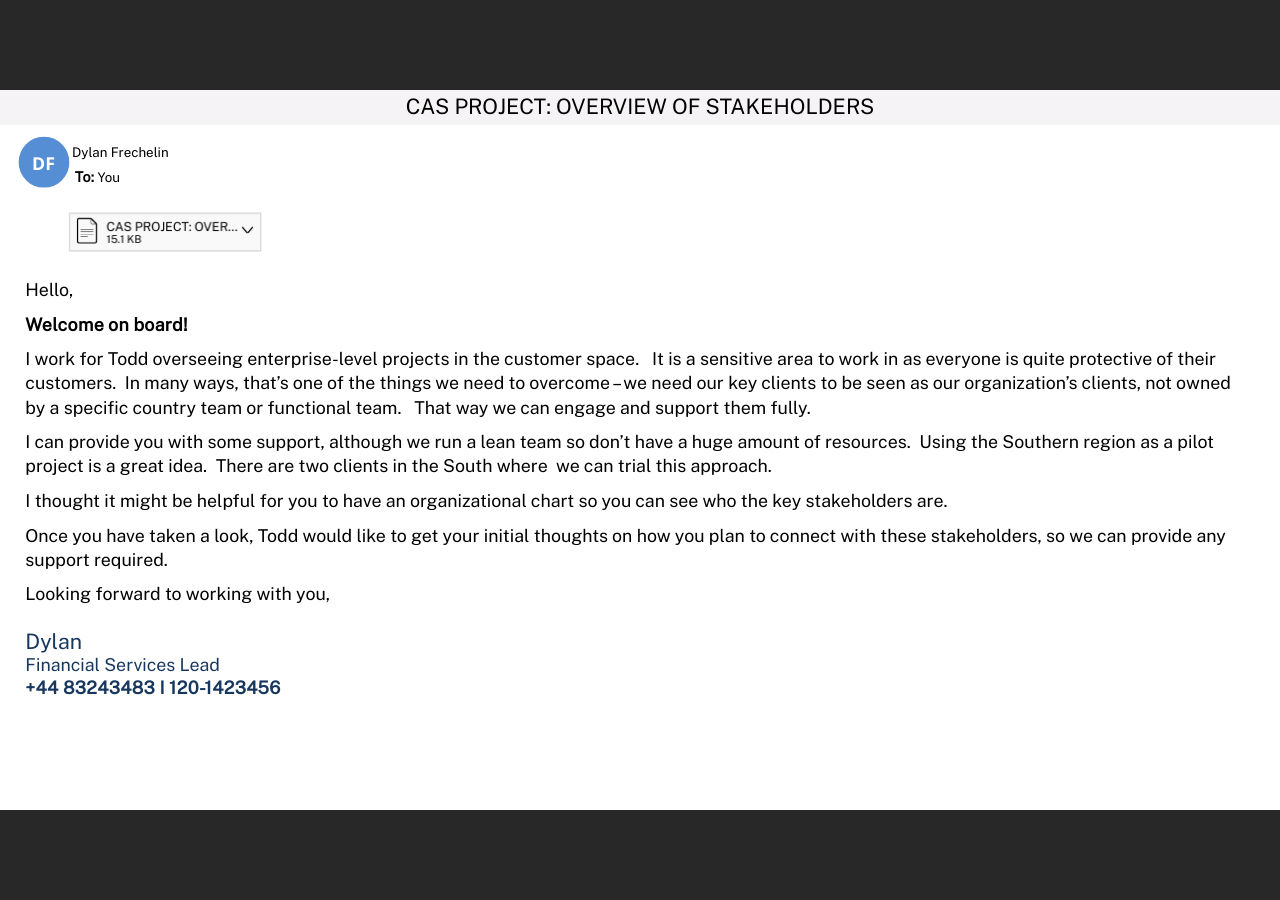
<file: index.html>
﻿<!doctype html>
<html lang="en-US">
<head>
  <meta charset="utf-8">
  <!-- Created using Storyline 360 x64 - http://www.articulate.com  -->
  <!-- version: 3.117.36909.0 -->
  <title>Dylan Exploring Influence</title>
  <meta http-equiv="x-ua-compatible" content="IE=edge"/>
  <meta name="viewport" content="width=device-width,initial-scale=1,user-scalable=no,shrink-to-fit=no,minimal-ui"/>
  <meta name="apple-mobile-web-app-capable" content="yes"/>
  <style>
    html, body { height: 100%; padding: 0; margin: 0 }
    #app { height: 100%; width: 100%; }
  </style>

  <script>
    window.DS = {};
    window.globals = {
      DATA_PATH_BASE: '',
      HAS_FRAME: true,
      HAS_SLIDE: true,

      lmsPresent: false,
      tinCanPresent: false,
      cmi5Present: false,
      aoSupport: false,
      scale: 'Scaled',
      captureRc: false,
      browserSize: 'optimal',
      bgColor: '#282828',
      features: 'DropInBase,JsInteractions,PlayerMemoryEnhancements,PlayerSizeOption,SlideLevelScale',
      themeName: 'unified',
      preloaderColor: '#FFFFFF',
      suppressAnalytics: false,
      productChannel: 'stable',
      publishSource: 'storyline',
      aid: 'aid|287a81d8-41a6-5fb2-bc51-b4734d084c11',
      cid: 'cb8dcfdb-c92a-49d7-af98-bbcb56911ae6',
      playerVersion: '3.117.36909.0',
      publishTimestamp: '2026-06-03T09:19:17.2804943Z',
      maxIosVideoElements: 10,
      connectionSettings: { message: 'You%20are%20offline.%20Trying%20to%20reconnect...', useDarkTheme: false, mode: 'disabled' },
      hasFeature: function(feature) {
        return this.features.split(',').includes(feature);
      },
      
      parseParams: function(qs) {
        if (window.globals.parsedParams != null) {
          return window.globals.parsedParams;
        }
        qs = (qs || window.location.search.substr(1)).split('+').join(' ');
        var params = {},
            tokens,
            re = /[?&]?([^=]+)=([^&]*)/g;

        while (tokens = re.exec(qs)) {
          params[decodeURIComponent(tokens[1]).trim()] =
            decodeURIComponent(tokens[2]).trim();
        }
        window.globals.parsedParams = params;
        return params;
      }

    };

    if (window.flagsUnderTest != null) {
      window.globals.features = window.flagsUnderTest.reduce((accum, feature) => {
        if (!accum.includes(feature)) {
          accum.push(feature);
        }
        return accum;
      }, window.globals.features.split(',')).join();
    }
  </script>
  <script>
    var isIe11 = ('ActiveXObject' in window || window.MSBlobBuilder != null)
      && window.msCrypto != null && !window.ActiveXObject;
    if (isIe11) {
      window.globals.unsupportedBrowser = true;
      document.write(atob('[base64]'));
    }
  </script>

  <script>
    if (window.globals.hasFeature('Localization')) {
      
      
    }
  </script>

  
  
  <script>window.THREE = { };</script>
  
</head>
<body style="background: #282828" class="cs-HTML theme-unified">
  <!-- 360 -->
  <script>!function(){var e,i=/iPhone/i,o=/iPod/i,n=/iPad/i,t=/\biOS-universal(?:.+)Mac\b/i,r=/\bAndroid(?:.+)Mobile\b/i,a=/Android/i,d=/(?:SD4930UR|\bSilk(?:.+)Mobile\b)/i,p=/Silk/i,l=/Windows Phone/i,u=/\bWindows(?:.+)ARM\b/i,b=/BlackBerry/i,s=/BB10/i,c=/Opera Mini/i,f=/\b(CriOS|Chrome)(?:.+)Mobile/i,h=/Mobile(?:.+)Firefox\b/i,v=function(e){return void 0!==e&&"MacIntel"===e.platform&&"number"==typeof e.maxTouchPoints&&e.maxTouchPoints>1&&"undefined"==typeof MSStream};e=function(e){var m={userAgent:"",platform:"",maxTouchPoints:0};e||"undefined"==typeof navigator?"string"==typeof e?m.userAgent=e:e&&e.userAgent&&(m={userAgent:e.userAgent,platform:e.platform,maxTouchPoints:e.maxTouchPoints||0}):m={userAgent:navigator.userAgent,platform:navigator.platform,maxTouchPoints:navigator.maxTouchPoints||0};var g=m.userAgent,y=g.split("[FBAN");void 0!==y[1]&&(g=y[0]),void 0!==(y=g.split("Twitter"))[1]&&(g=y[0]);var A=function(e){return function(i){return i.test(e)}}(g),w={apple:{phone:A(i)&&!A(l),ipod:A(o),tablet:!A(i)&&(A(n)||v(m))&&!A(l),universal:A(t),device:(A(i)||A(o)||A(n)||A(t)||v(m))&&!A(l)},amazon:{phone:A(d),tablet:!A(d)&&A(p),device:A(d)||A(p)},android:{phone:!A(l)&&A(d)||!A(l)&&A(r),tablet:!A(l)&&!A(d)&&!A(r)&&(A(p)||A(a)),device:!A(l)&&(A(d)||A(p)||A(r)||A(a))||A(/\bokhttp\b/i)},windows:{phone:A(l),tablet:A(u),device:A(l)||A(u)},other:{blackberry:A(b),blackberry10:A(s),opera:A(c),firefox:A(h),chrome:A(f),device:A(b)||A(s)||A(c)||A(h)||A(f)},any:!1,phone:!1,tablet:!1};return w.any=w.apple.device||w.android.device||w.windows.device||w.other.device,w.phone=w.apple.phone||w.android.phone||w.windows.phone,w.tablet=w.apple.tablet||w.android.tablet||w.windows.tablet,w}(),"object"==typeof exports&&"undefined"!=typeof module?module.exports=e:"function"==typeof define&&define.amd?define((function(){return e})):this.isMobile=e}();
    window.isMobile.apple.tablet = window.isMobile.apple.tablet ||
      (navigator.platform === 'MacIntel' && navigator.maxTouchPoints > 1);
    window.isMobile.apple.device = window.isMobile.apple.device || window.isMobile.apple.tablet;
    window.isMobile.tablet = window.isMobile.tablet || window.isMobile.apple.tablet;
    window.isMobile.any = window.isMobile.any || window.isMobile.apple.tablet;
  </script>

  <div id="focus-sink" tabindex="-1"></div>

  <div id="preso"></div>
  <script>
    (function() {

      var classTypes = [ 'desktop', 'mobile', 'phone', 'tablet' ];

      var addDeviceClasses = function(prefix, testObj) {
        var curr, i;
        for (i = 0; i < classTypes.length; i++) {
          curr = classTypes[i];
          if (testObj[curr]) {
            document.body.classList.add(prefix + curr);
          }
        }
      };

      var params = window.globals.parseParams(),
          isDevicePreview = params.devicepreview === '1',
          isPhoneOverride = params.deviceType === 'phone' || (isDevicePreview && params.phone == '1'),
          isTabletOverride = (params.deviceType === 'tablet' || isDevicePreview) && !isPhoneOverride,
          isMobileOverride = isPhoneOverride || isTabletOverride;

      var deviceView = {
        desktop: !window.isMobile.any && !isMobileOverride,
        mobile: window.isMobile.any || isMobileOverride,
        phone: isPhoneOverride || (window.isMobile.phone && !isTabletOverride),
        tablet: isTabletOverride || window.isMobile.tablet
      };

      window.globals.deviceView = deviceView;
      window.isMobile.desktop = !window.isMobile.any;
      window.isMobile.mobile = window.isMobile.any;

      addDeviceClasses('view-', deviceView);

    })();
  </script>
  
  <script src='story_content/triggers.js' type=text/javascript></script>
<script src='story_content/user.js' type=text/javascript></script>
  <div class="slide-loader"></div>

  <script>
    var doc = document, loader = doc.body.querySelector('.slide-loader'); [ 1, 2, 3 ].forEach(function(n) { var d = doc.createElement('div'); d.style.backgroundColor = window.globals.preloaderColor; d.classList.add('mobile-loader-dot'); d.classList.add('dot' + n); loader.appendChild(d); });
  </script>

  <div class="mobile-load-title-overlay" style="display: none">
    <div class="mobile-load-title">Dylan Exploring Influence</div>
  </div>

  <div class="mobile-chrome-warning"></div>

  
<style>
  .warn-connection-dialog {
    display: none;
    background: transparent;
    pointer-events: all;
    position: fixed;
    left: 0;
    top: 0;
    width: 100%;
    height: 100%;
    z-index: 999;
  }

  .warn-connection-content {
    pointer-events: all;
    border-radius: 4px;
    background: white;
    border: 1px solid #E7E7E7;
    color: #333333;
    box-shadow: 0 2px 4px rgba(0, 0, 0, 0.25);
    transition: all 150ms ease-out;
    position: absolute;
    white-space: nowrap;
  }

  .view-phone.is-landscape .warn-connection-content {
    left: 23px;
    bottom: 23px;
  }

  .view-tablet.is-landscape .warn-connection-content {
    left: 50%;
    top: 20px;
    transform: translateX(-50%);
  }

  .view-mobile.is-portrait .warn-connection-content {
    transform: translate(-50%, calc(-100% - 15px));
  }

  .warn-connection-content p {
    display: inline-block;
    margin: 0 8px 0 0;
    line-height: 33px;
    font-size: 11px;
  }

  .warn-connection-content svg {
    position: relative;
    vertical-align: middle;
    margin: 0 2px 2px 8px;
  }

  .view-desktop .warn-connection-content {
    left: 1.5em;
    bottom: 1.5em;
  }

  .view-desktop .warn-connection-content p {
    font-size: 1.1em;
  }

  .is-offline .warn-connection-dialog {
    display: block;
  }

  .is-offline .cs-panel * {
    pointer-events: none !important;
  }

  .is-offline .cs-panel {
    pointer-events: all !important;
  }

  .is-offline #nav-controls * {
    pointer-events: none !important;
  }

  .is-offline #nav-controls {
    pointer-events: all !important;
  }
</style>

<div class="warn-connection-dialog" role="alertdialog" aria-modal="true" tabindex="0" aria-labelledby="warn-connection-message">
  <div class="warn-connection-content">
    <svg width="17" height="15" viewBox="0 0 17 15" xmlns="http://www.w3.org/2000/svg">
      <path fill="#8F0000" stroke="white" d="M16.07,12.98 L15.88,12.23 L9.51,1.21 C8.97,0.26,7.6,0.26,7.06,1.21 L0.69,12.23 C0.15,13.16,0.81,14.36,1.91,14.36 H14.65 C15.47,14.36,16.05,13.7,16.07,12.98 Z"/>
      <path fill="white" stroke="white" d="M8.58,5.5 C8.35,5.28,8.5,5.35,8.21,5.32 C8.09,5.35,7.97,5.49,7.96,5.67 C7.97,5.79,7.98,5.92,7.98,6.04 L7.98,6.04 C7.99,6.17,8,6.31,8.01,6.43 L8.01,6.44 C8.03,6.92,8.06,7.41,8.09,7.9 L8.09,7.9 C8.12,8.39,8.14,8.88,8.17,9.37 C8.17,9.39,8.18,9.42,8.2,9.44 C8.23,9.46,8.25,9.47,8.28,9.47 C8.31,9.47,8.34,9.46,8.35,9.44 C8.37,9.43,8.38,9.4,8.39,9.35 L8.39,9.34 C8.39,9.24,8.4,9.15,8.4,9.05 L8.4,9.05 C8.41,8.96,8.41,8.86,8.42,8.75 C8.43,8.44,8.45,8.12,8.47,7.81 L8.47,7.81 C8.49,7.49,8.51,7.18,8.53,6.87 C8.55,6.46,8.56,6.05,8.59,5.64 L8.6,5.62 C8.6,5.57,8.59,5.53,8.58,5.5 L8.21,5.32 Z"/>
      <circle fill="white" stroke="white" cx="8.3" cy="11.35" r="0.3"/>
    </svg>
    <p id="warn-connection-message">You are offline. Trying to reconnect...</p>
  </div>
</div>

<script>
  (function() {
    window.DS.connection = {
      warningShown: false,
      assets: {},
      loadingAssetGroup: false,
      retryDelay: 500
    };

    var connectionSettings = window.globals.connectionSettings || {};

    var useConnectionMessages = window.AbortController != null &&
      window.location.protocol != 'file:' &&
      connectionSettings.mode === 'normal';

    window.DS.connection.useConnectionMessages = useConnectionMessages;

    var assetCount = 0;
    var checkLoadedId;


    if (useConnectionMessages && connectionSettings != null) {
      var contentEl = document.querySelector('.warn-connection-content');
      var messageEl = contentEl.querySelector('p');

      if (connectionSettings.useDarkTheme) {
        contentEl.style.borderColor = '#BABBBA';
        contentEl.style.backgroundColor = '#282828';
        contentEl.style.color = '#FFFFFF';
      }

      if (connectionSettings.message != null) {
        messageEl.textContent = window.decodeURIComponent(connectionSettings.message);
      }
    }

    function checkAssetsReady() {
      for (var i in DS.connection.assets) {
        if (!DS.connection.assets[i].success) {
          return false;
        }
      }
      return true;
    }

    function stopAssetGroup() {
      if (!useConnectionMessages) { return; }

      assetCount = 0;

      DS.connection.oldAssetGroup = DS.connection.assets;
      DS.connection.assets = {};
      DS.connection.loadingAssetGroup = false;
      clearInterval(checkLoadedId);
    }

    function startAssetGroup() {
      if (!useConnectionMessages) { return; }
      var ticks = 0;
      clearInterval(checkLoadedId);
      checkLoadedId = setInterval(function() {
        var loaded = 0;
        if (assetCount === 0 && loaded === 0) {
          clearInterval(checkLoadedId);
          return;
        }

        for (var i in DS.connection.assets) {
          if (DS.connection.assets[i].success) {
            loaded++;
          }
        }

        if (assetCount === loaded && checkAssetsReady()) {
          for (var i in DS.connection.assets) {
            if (DS.connection.assets[i].action) {
              DS.connection.assets[i].action();
            }
          }
          hideWarning();
          stopAssetGroup();
        }
      }, 100)
    }

    function requiredAsset(url, action, retry, type) {
      if (!useConnectionMessages) { return; }
      if (DS.connection.assets[url]) { return; }

      DS.connection.assets[url] = {
        success: false, action: action, retry: retry, type: type
      };
      assetCount = Object.keys(DS.connection.assets).length;
      if (!DS.connection.loadingAssetGroup) {
        startAssetGroup();
      }
      DS.connection.loadingAssetGroup = true;
    }

    function assetLoaded(url) {
      if (!useConnectionMessages) { return; }
      if (DS.connection.assets[url]) {
        DS.connection.assets[url].success = true;
      }
    }

    function assetFailed(url) {
      if (!useConnectionMessages) { return; }
      if (!DS.connection.assets[url]) {
        if (/\.js$/.test(url) && url.indexOf('transcripts') === -1) {
          setTimeout(function() {
            if (DS.connection.lastSlideLoaded != null) {
              DS.connection.lastSlideLoaded();
            }
          }, DS.connection.retryDelay);
        }
        return;
      }
      if (!DS.connection.warningShown) { showWarning(); }
      if (DS.connection.assets[url].retry) {
        setTimeout(function() {
          if (!DS.connection.assets[url].success) {
            DS.connection.assets[url].retry()
          }
        }, DS.connection.retryDelay);
      }
    }

    function hideWarning() {
      document.body.classList.remove('is-offline');
      DS.connection.warningShown = false;
      enableKeys();
    }
    DS.connection.hideWarning = hideWarning

    function showWarning(btn) {
      document.body.classList.add('is-offline')
      DS.connection.warningShown = true;
      updateWarningPosition();
      disableKeys();
    }

    function updateWarningPosition() {
      if (!DS.connection.warningShown) {
        return;
      }

      var isPortrait = document.body.classList.contains('is-portrait');
      var isMobile = document.body.classList.contains('view-mobile');
      var warningEl = document.querySelector('.warn-connection-content');

      if (isPortrait && isMobile) {
        var slide = document.querySelector('.primary-slide');
        var slideRect = slide != null
          ? slide.getBoundingClientRect()
          : { top: window.innerHeight, left: 0, width: window.innerWidth };

        warningEl.style.top = `${slideRect.top}px`
        warningEl.style.left = `${slideRect.left + slideRect.width / 2}px`
      } else {
        warningEl.style.top = null;
        warningEl.style.left = null;
      }

      window.requestAnimationFrame(updateWarningPosition);
    }

    function onDisableKeyDown(e) {
      e.preventDefault();
      e.stopImmediatePropagation();
    }

    function onDisableKeyUp(e) {
      e.preventDefault();
      e.stopImmediatePropagation();
    }

    var accStyle = document.createElement('style');
    var warnDialogEl = document.querySelector('.warn-connection-dialog');

    function disableKeys() {
      if (DS.views && DS.views.nsStack && DS.views.nsStack.length === 1) {
        DS.views.nsStack[0].tabReachable = false
        DS.views.nsStack[0].updateTabIndex(true);
      }

      accStyle.innerHTML = '.acc-shadow-dom { display: none; }';
      document.body.appendChild(accStyle);

      warnDialogEl.parentNode.append(warnDialogEl);
      warnDialogEl.focus();
    }

    function enableKeys() {
      accStyle.remove();
      if (DS.views && DS.views.nsStack && DS.views.nsStack.length === 1 && DS.views.nsStack[0].name === '_frame') {
        DS.views.nsStack[0].tabReachable = true;
        DS.views.nsStack[0].updateTabIndex();
      }
    }

    // these will all be noops if the feature flag isn't set in
    // the data and `window.globals.features`
    DS.connection.requiredAsset = requiredAsset;
    DS.connection.assetLoaded = assetLoaded;
    DS.connection.assetFailed = assetFailed;
    DS.connection.stopAssetGroup = stopAssetGroup;
    DS.connection.startAssetGroup = startAssetGroup;
  })();
</script>


  <script>
    
    if (window.autoSpider && window.vInterfaceObject) {
      document.querySelector('.mobile-load-title-overlay').style.display = 'none';
    }
  </script>

  

  <link rel="stylesheet" href="html5/data/css/output.min.css" data-noprefix/>
</body>
<script src="html5/lib/scripts/bootstrapper.min.js"></script>
</html>
</file>
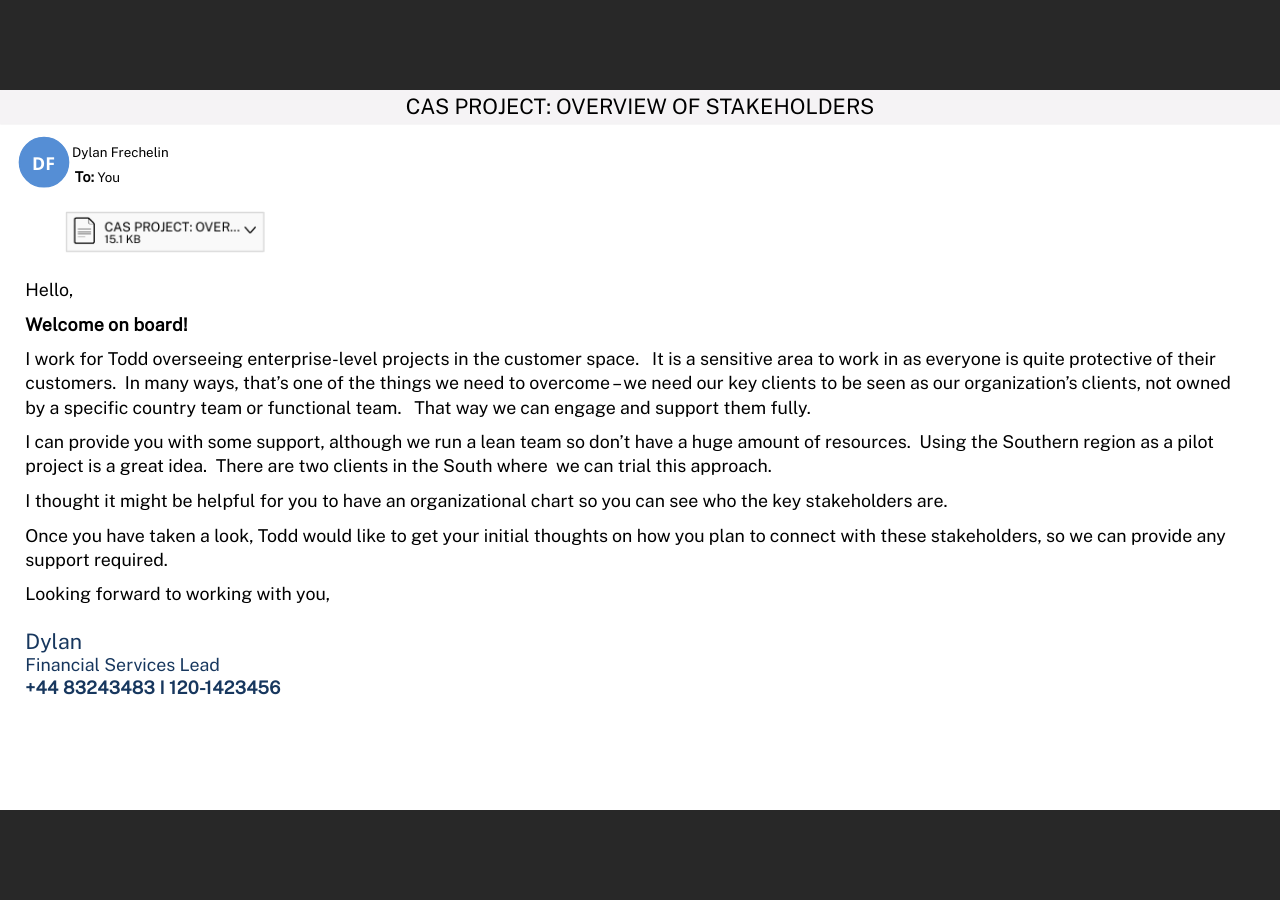
<file: story.html>
﻿<!doctype html>
<html lang="en-US">
<head>
  <meta charset="utf-8">
  <!-- Created using Storyline 360 x64 - http://www.articulate.com  -->
  <!-- version: 3.117.36909.0 -->
  <title>Dylan Exploring Influence</title>
  <meta http-equiv="x-ua-compatible" content="IE=edge"/>
  <meta name="viewport" content="width=device-width,initial-scale=1,user-scalable=no,shrink-to-fit=no,minimal-ui"/>
  <meta name="apple-mobile-web-app-capable" content="yes"/>
  <style>
    html, body { height: 100%; padding: 0; margin: 0 }
    #app { height: 100%; width: 100%; }
  </style>

  <script>
    window.DS = {};
    window.globals = {
      DATA_PATH_BASE: '',
      HAS_FRAME: true,
      HAS_SLIDE: true,

      lmsPresent: false,
      tinCanPresent: false,
      cmi5Present: false,
      aoSupport: false,
      scale: 'Scaled',
      captureRc: false,
      browserSize: 'optimal',
      bgColor: '#282828',
      features: 'DropInBase,JsInteractions,PlayerMemoryEnhancements,PlayerSizeOption,SlideLevelScale',
      themeName: 'unified',
      preloaderColor: '#FFFFFF',
      suppressAnalytics: false,
      productChannel: 'stable',
      publishSource: 'storyline',
      aid: 'aid|287a81d8-41a6-5fb2-bc51-b4734d084c11',
      cid: 'cb8dcfdb-c92a-49d7-af98-bbcb56911ae6',
      playerVersion: '3.117.36909.0',
      publishTimestamp: '2026-06-03T07:31:49.2505230Z',
      maxIosVideoElements: 10,
      connectionSettings: { message: 'You%20are%20offline.%20Trying%20to%20reconnect...', useDarkTheme: false, mode: 'disabled' },
      hasFeature: function(feature) {
        return this.features.split(',').includes(feature);
      },
      
      parseParams: function(qs) {
        if (window.globals.parsedParams != null) {
          return window.globals.parsedParams;
        }
        qs = (qs || window.location.search.substr(1)).split('+').join(' ');
        var params = {},
            tokens,
            re = /[?&]?([^=]+)=([^&]*)/g;

        while (tokens = re.exec(qs)) {
          params[decodeURIComponent(tokens[1]).trim()] =
            decodeURIComponent(tokens[2]).trim();
        }
        window.globals.parsedParams = params;
        return params;
      }

    };

    if (window.flagsUnderTest != null) {
      window.globals.features = window.flagsUnderTest.reduce((accum, feature) => {
        if (!accum.includes(feature)) {
          accum.push(feature);
        }
        return accum;
      }, window.globals.features.split(',')).join();
    }
  </script>
  <script>
    var isIe11 = ('ActiveXObject' in window || window.MSBlobBuilder != null)
      && window.msCrypto != null && !window.ActiveXObject;
    if (isIe11) {
      window.globals.unsupportedBrowser = true;
      document.write(atob('[base64]'));
    }
  </script>

  <script>
    if (window.globals.hasFeature('Localization')) {
      
      
    }
  </script>

  
  
  <script>window.THREE = { };</script>
  
</head>
<body style="background: #282828" class="cs-HTML theme-unified">
  <!-- 360 -->
  <script>!function(){var e,i=/iPhone/i,o=/iPod/i,n=/iPad/i,t=/\biOS-universal(?:.+)Mac\b/i,r=/\bAndroid(?:.+)Mobile\b/i,a=/Android/i,d=/(?:SD4930UR|\bSilk(?:.+)Mobile\b)/i,p=/Silk/i,l=/Windows Phone/i,u=/\bWindows(?:.+)ARM\b/i,b=/BlackBerry/i,s=/BB10/i,c=/Opera Mini/i,f=/\b(CriOS|Chrome)(?:.+)Mobile/i,h=/Mobile(?:.+)Firefox\b/i,v=function(e){return void 0!==e&&"MacIntel"===e.platform&&"number"==typeof e.maxTouchPoints&&e.maxTouchPoints>1&&"undefined"==typeof MSStream};e=function(e){var m={userAgent:"",platform:"",maxTouchPoints:0};e||"undefined"==typeof navigator?"string"==typeof e?m.userAgent=e:e&&e.userAgent&&(m={userAgent:e.userAgent,platform:e.platform,maxTouchPoints:e.maxTouchPoints||0}):m={userAgent:navigator.userAgent,platform:navigator.platform,maxTouchPoints:navigator.maxTouchPoints||0};var g=m.userAgent,y=g.split("[FBAN");void 0!==y[1]&&(g=y[0]),void 0!==(y=g.split("Twitter"))[1]&&(g=y[0]);var A=function(e){return function(i){return i.test(e)}}(g),w={apple:{phone:A(i)&&!A(l),ipod:A(o),tablet:!A(i)&&(A(n)||v(m))&&!A(l),universal:A(t),device:(A(i)||A(o)||A(n)||A(t)||v(m))&&!A(l)},amazon:{phone:A(d),tablet:!A(d)&&A(p),device:A(d)||A(p)},android:{phone:!A(l)&&A(d)||!A(l)&&A(r),tablet:!A(l)&&!A(d)&&!A(r)&&(A(p)||A(a)),device:!A(l)&&(A(d)||A(p)||A(r)||A(a))||A(/\bokhttp\b/i)},windows:{phone:A(l),tablet:A(u),device:A(l)||A(u)},other:{blackberry:A(b),blackberry10:A(s),opera:A(c),firefox:A(h),chrome:A(f),device:A(b)||A(s)||A(c)||A(h)||A(f)},any:!1,phone:!1,tablet:!1};return w.any=w.apple.device||w.android.device||w.windows.device||w.other.device,w.phone=w.apple.phone||w.android.phone||w.windows.phone,w.tablet=w.apple.tablet||w.android.tablet||w.windows.tablet,w}(),"object"==typeof exports&&"undefined"!=typeof module?module.exports=e:"function"==typeof define&&define.amd?define((function(){return e})):this.isMobile=e}();
    window.isMobile.apple.tablet = window.isMobile.apple.tablet ||
      (navigator.platform === 'MacIntel' && navigator.maxTouchPoints > 1);
    window.isMobile.apple.device = window.isMobile.apple.device || window.isMobile.apple.tablet;
    window.isMobile.tablet = window.isMobile.tablet || window.isMobile.apple.tablet;
    window.isMobile.any = window.isMobile.any || window.isMobile.apple.tablet;
  </script>

  <div id="focus-sink" tabindex="-1"></div>

  <div id="preso"></div>
  <script>
    (function() {

      var classTypes = [ 'desktop', 'mobile', 'phone', 'tablet' ];

      var addDeviceClasses = function(prefix, testObj) {
        var curr, i;
        for (i = 0; i < classTypes.length; i++) {
          curr = classTypes[i];
          if (testObj[curr]) {
            document.body.classList.add(prefix + curr);
          }
        }
      };

      var params = window.globals.parseParams(),
          isDevicePreview = params.devicepreview === '1',
          isPhoneOverride = params.deviceType === 'phone' || (isDevicePreview && params.phone == '1'),
          isTabletOverride = (params.deviceType === 'tablet' || isDevicePreview) && !isPhoneOverride,
          isMobileOverride = isPhoneOverride || isTabletOverride;

      var deviceView = {
        desktop: !window.isMobile.any && !isMobileOverride,
        mobile: window.isMobile.any || isMobileOverride,
        phone: isPhoneOverride || (window.isMobile.phone && !isTabletOverride),
        tablet: isTabletOverride || window.isMobile.tablet
      };

      window.globals.deviceView = deviceView;
      window.isMobile.desktop = !window.isMobile.any;
      window.isMobile.mobile = window.isMobile.any;

      addDeviceClasses('view-', deviceView);

    })();
  </script>
  
  <script src='story_content/triggers.js' type=text/javascript></script>
<script src='story_content/user.js' type=text/javascript></script>
  <div class="slide-loader"></div>

  <script>
    var doc = document, loader = doc.body.querySelector('.slide-loader'); [ 1, 2, 3 ].forEach(function(n) { var d = doc.createElement('div'); d.style.backgroundColor = window.globals.preloaderColor; d.classList.add('mobile-loader-dot'); d.classList.add('dot' + n); loader.appendChild(d); });
  </script>

  <div class="mobile-load-title-overlay" style="display: none">
    <div class="mobile-load-title">Dylan Exploring Influence</div>
  </div>

  <div class="mobile-chrome-warning"></div>

  
<style>
  .warn-connection-dialog {
    display: none;
    background: transparent;
    pointer-events: all;
    position: fixed;
    left: 0;
    top: 0;
    width: 100%;
    height: 100%;
    z-index: 999;
  }

  .warn-connection-content {
    pointer-events: all;
    border-radius: 4px;
    background: white;
    border: 1px solid #E7E7E7;
    color: #333333;
    box-shadow: 0 2px 4px rgba(0, 0, 0, 0.25);
    transition: all 150ms ease-out;
    position: absolute;
    white-space: nowrap;
  }

  .view-phone.is-landscape .warn-connection-content {
    left: 23px;
    bottom: 23px;
  }

  .view-tablet.is-landscape .warn-connection-content {
    left: 50%;
    top: 20px;
    transform: translateX(-50%);
  }

  .view-mobile.is-portrait .warn-connection-content {
    transform: translate(-50%, calc(-100% - 15px));
  }

  .warn-connection-content p {
    display: inline-block;
    margin: 0 8px 0 0;
    line-height: 33px;
    font-size: 11px;
  }

  .warn-connection-content svg {
    position: relative;
    vertical-align: middle;
    margin: 0 2px 2px 8px;
  }

  .view-desktop .warn-connection-content {
    left: 1.5em;
    bottom: 1.5em;
  }

  .view-desktop .warn-connection-content p {
    font-size: 1.1em;
  }

  .is-offline .warn-connection-dialog {
    display: block;
  }

  .is-offline .cs-panel * {
    pointer-events: none !important;
  }

  .is-offline .cs-panel {
    pointer-events: all !important;
  }

  .is-offline #nav-controls * {
    pointer-events: none !important;
  }

  .is-offline #nav-controls {
    pointer-events: all !important;
  }
</style>

<div class="warn-connection-dialog" role="alertdialog" aria-modal="true" tabindex="0" aria-labelledby="warn-connection-message">
  <div class="warn-connection-content">
    <svg width="17" height="15" viewBox="0 0 17 15" xmlns="http://www.w3.org/2000/svg">
      <path fill="#8F0000" stroke="white" d="M16.07,12.98 L15.88,12.23 L9.51,1.21 C8.97,0.26,7.6,0.26,7.06,1.21 L0.69,12.23 C0.15,13.16,0.81,14.36,1.91,14.36 H14.65 C15.47,14.36,16.05,13.7,16.07,12.98 Z"/>
      <path fill="white" stroke="white" d="M8.58,5.5 C8.35,5.28,8.5,5.35,8.21,5.32 C8.09,5.35,7.97,5.49,7.96,5.67 C7.97,5.79,7.98,5.92,7.98,6.04 L7.98,6.04 C7.99,6.17,8,6.31,8.01,6.43 L8.01,6.44 C8.03,6.92,8.06,7.41,8.09,7.9 L8.09,7.9 C8.12,8.39,8.14,8.88,8.17,9.37 C8.17,9.39,8.18,9.42,8.2,9.44 C8.23,9.46,8.25,9.47,8.28,9.47 C8.31,9.47,8.34,9.46,8.35,9.44 C8.37,9.43,8.38,9.4,8.39,9.35 L8.39,9.34 C8.39,9.24,8.4,9.15,8.4,9.05 L8.4,9.05 C8.41,8.96,8.41,8.86,8.42,8.75 C8.43,8.44,8.45,8.12,8.47,7.81 L8.47,7.81 C8.49,7.49,8.51,7.18,8.53,6.87 C8.55,6.46,8.56,6.05,8.59,5.64 L8.6,5.62 C8.6,5.57,8.59,5.53,8.58,5.5 L8.21,5.32 Z"/>
      <circle fill="white" stroke="white" cx="8.3" cy="11.35" r="0.3"/>
    </svg>
    <p id="warn-connection-message">You are offline. Trying to reconnect...</p>
  </div>
</div>

<script>
  (function() {
    window.DS.connection = {
      warningShown: false,
      assets: {},
      loadingAssetGroup: false,
      retryDelay: 500
    };

    var connectionSettings = window.globals.connectionSettings || {};

    var useConnectionMessages = window.AbortController != null &&
      window.location.protocol != 'file:' &&
      connectionSettings.mode === 'normal';

    window.DS.connection.useConnectionMessages = useConnectionMessages;

    var assetCount = 0;
    var checkLoadedId;


    if (useConnectionMessages && connectionSettings != null) {
      var contentEl = document.querySelector('.warn-connection-content');
      var messageEl = contentEl.querySelector('p');

      if (connectionSettings.useDarkTheme) {
        contentEl.style.borderColor = '#BABBBA';
        contentEl.style.backgroundColor = '#282828';
        contentEl.style.color = '#FFFFFF';
      }

      if (connectionSettings.message != null) {
        messageEl.textContent = window.decodeURIComponent(connectionSettings.message);
      }
    }

    function checkAssetsReady() {
      for (var i in DS.connection.assets) {
        if (!DS.connection.assets[i].success) {
          return false;
        }
      }
      return true;
    }

    function stopAssetGroup() {
      if (!useConnectionMessages) { return; }

      assetCount = 0;

      DS.connection.oldAssetGroup = DS.connection.assets;
      DS.connection.assets = {};
      DS.connection.loadingAssetGroup = false;
      clearInterval(checkLoadedId);
    }

    function startAssetGroup() {
      if (!useConnectionMessages) { return; }
      var ticks = 0;
      clearInterval(checkLoadedId);
      checkLoadedId = setInterval(function() {
        var loaded = 0;
        if (assetCount === 0 && loaded === 0) {
          clearInterval(checkLoadedId);
          return;
        }

        for (var i in DS.connection.assets) {
          if (DS.connection.assets[i].success) {
            loaded++;
          }
        }

        if (assetCount === loaded && checkAssetsReady()) {
          for (var i in DS.connection.assets) {
            if (DS.connection.assets[i].action) {
              DS.connection.assets[i].action();
            }
          }
          hideWarning();
          stopAssetGroup();
        }
      }, 100)
    }

    function requiredAsset(url, action, retry, type) {
      if (!useConnectionMessages) { return; }
      if (DS.connection.assets[url]) { return; }

      DS.connection.assets[url] = {
        success: false, action: action, retry: retry, type: type
      };
      assetCount = Object.keys(DS.connection.assets).length;
      if (!DS.connection.loadingAssetGroup) {
        startAssetGroup();
      }
      DS.connection.loadingAssetGroup = true;
    }

    function assetLoaded(url) {
      if (!useConnectionMessages) { return; }
      if (DS.connection.assets[url]) {
        DS.connection.assets[url].success = true;
      }
    }

    function assetFailed(url) {
      if (!useConnectionMessages) { return; }
      if (!DS.connection.assets[url]) {
        if (/\.js$/.test(url) && url.indexOf('transcripts') === -1) {
          setTimeout(function() {
            if (DS.connection.lastSlideLoaded != null) {
              DS.connection.lastSlideLoaded();
            }
          }, DS.connection.retryDelay);
        }
        return;
      }
      if (!DS.connection.warningShown) { showWarning(); }
      if (DS.connection.assets[url].retry) {
        setTimeout(function() {
          if (!DS.connection.assets[url].success) {
            DS.connection.assets[url].retry()
          }
        }, DS.connection.retryDelay);
      }
    }

    function hideWarning() {
      document.body.classList.remove('is-offline');
      DS.connection.warningShown = false;
      enableKeys();
    }
    DS.connection.hideWarning = hideWarning

    function showWarning(btn) {
      document.body.classList.add('is-offline')
      DS.connection.warningShown = true;
      updateWarningPosition();
      disableKeys();
    }

    function updateWarningPosition() {
      if (!DS.connection.warningShown) {
        return;
      }

      var isPortrait = document.body.classList.contains('is-portrait');
      var isMobile = document.body.classList.contains('view-mobile');
      var warningEl = document.querySelector('.warn-connection-content');

      if (isPortrait && isMobile) {
        var slide = document.querySelector('.primary-slide');
        var slideRect = slide != null
          ? slide.getBoundingClientRect()
          : { top: window.innerHeight, left: 0, width: window.innerWidth };

        warningEl.style.top = `${slideRect.top}px`
        warningEl.style.left = `${slideRect.left + slideRect.width / 2}px`
      } else {
        warningEl.style.top = null;
        warningEl.style.left = null;
      }

      window.requestAnimationFrame(updateWarningPosition);
    }

    function onDisableKeyDown(e) {
      e.preventDefault();
      e.stopImmediatePropagation();
    }

    function onDisableKeyUp(e) {
      e.preventDefault();
      e.stopImmediatePropagation();
    }

    var accStyle = document.createElement('style');
    var warnDialogEl = document.querySelector('.warn-connection-dialog');

    function disableKeys() {
      if (DS.views && DS.views.nsStack && DS.views.nsStack.length === 1) {
        DS.views.nsStack[0].tabReachable = false
        DS.views.nsStack[0].updateTabIndex(true);
      }

      accStyle.innerHTML = '.acc-shadow-dom { display: none; }';
      document.body.appendChild(accStyle);

      warnDialogEl.parentNode.append(warnDialogEl);
      warnDialogEl.focus();
    }

    function enableKeys() {
      accStyle.remove();
      if (DS.views && DS.views.nsStack && DS.views.nsStack.length === 1 && DS.views.nsStack[0].name === '_frame') {
        DS.views.nsStack[0].tabReachable = true;
        DS.views.nsStack[0].updateTabIndex();
      }
    }

    // these will all be noops if the feature flag isn't set in
    // the data and `window.globals.features`
    DS.connection.requiredAsset = requiredAsset;
    DS.connection.assetLoaded = assetLoaded;
    DS.connection.assetFailed = assetFailed;
    DS.connection.stopAssetGroup = stopAssetGroup;
    DS.connection.startAssetGroup = startAssetGroup;
  })();
</script>


  <script>
    
    if (window.autoSpider && window.vInterfaceObject) {
      document.querySelector('.mobile-load-title-overlay').style.display = 'none';
    }
  </script>

  

  <link rel="stylesheet" href="html5/data/css/output.min.css" data-noprefix/>
</body>
<script src="html5/lib/scripts/bootstrapper.min.js"></script>
</html>
</file>
<file: html5/data/css/output.min.css>
@font-face {
  font-family: 'Lato Charset1_ 6XbaJC8VC4A61896';
  src: url('[data-uri]');
  font-style: normal;
  font-weight: normal;
}
@font-face {
  font-family: 'Public Sans Charset1_ 6B2852148';
  src: url('[data-uri]');
  font-style: normal;
  font-weight: normal;
}
@font-face {
  font-family: 'Public SansBold ChaBoldF36AD129';
  src: url('[data-uri]');
  font-style: normal;
  font-weight: normal;
}
@font-face {
  font-family: 'Open SansBold CharsBold97E822B5';
  src: url('[data-uri]');
  font-style: normal;
  font-weight: bold;
}
@font-face {
  font-family: 'Public Sans Charset0_v75D8CDEC0';
  src: url('[data-uri]');
  font-style: normal;
  font-weight: normal;
}
@font-face {
  font-family: 'Public SansBold ChaBoldE3A90C2F';
  src: url('[data-uri]');
  font-style: normal;
  font-weight: normal;
}
@font-face {
  font-family: 'Open SansBold CharsBoldE47A47C6';
  src: url('[data-uri]');
  font-style: normal;
  font-weight: bold;
}
.cs-HTML {
  background: rgba(40, 40, 40, 1);
}
.cs-pxabnsnfns00011100101 .cs-infopanel  {
  box-shadow: 0 1px 0 rgba(0, 0, 0, 0);
  background: rgba(255, 255, 255, 1);
}
.cs-pxabnsnfns00011100101 .cs-infopanel .cs-link {
  color: rgba(186, 187, 186, 1);
}
.cs-pxabnsnfns00011100101 .cs-infopanel .cs-link:hover {
  color: rgba(255, 255, 255, 1);
}
.cs-pxabnsnfns00011100101 .cs-infopanel .cs-name {
  color: rgba(68, 68, 68, 1);
}
.cs-pxabnsnfns00011100101 .cs-infopanel .cs-title {
  color: rgba(153, 153, 153, 1);
}
.cs-pxabnsnfns00011100101 .cs-infopanelpopup  {
  box-shadow: 0 1px 0 rgba(0, 0, 0, 0);
  background: rgba(0, 0, 0, 0);
}
.cs-pxabnsnfns00011100101 .cs-infopanelpopup .cs-link {
  color: rgba(255, 0, 0, 1);
}
.cs-pxabnsnfns00011100101 .cs-infopanelpopup .cs-link:hover {
  color: rgba(255, 255, 255, 1);
}
.cs-pxabnsnfns00011100101 .cs-infopanelpopup .cs-name {
  color: rgba(255, 255, 255, 1);
}
.cs-pxabnsnfns00011100101 .cs-infopanelpopup .cs-bio {
  color: rgba(186, 187, 186, 1);
}
.cs-pxabnsnfns00011100101 .cs-timer  {
  color: rgba(186, 187, 186, 1);
}
.cs-pxabnsnfns00011100101 .cs-duration stop:first-child {
  stop-color: rgba(60, 60, 60, 1);
}
.cs-pxabnsnfns00011100101 .cs-duration stop:last-child {
  stop-color: rgba(60, 60, 60, 1);
}
.cs-pxabnsnfns00011100101 .cs-elapsed stop:first-child {
  stop-color: rgba(254, 227, 71, 1);
}
.cs-pxabnsnfns00011100101 .cs-elapsed stop:last-child {
  stop-color: rgba(254, 227, 71, 1);
}
.cs-pxabnsnfns00011100101 .cs-timer .cs-pie .cs-innerstroke {
  stroke: rgba(199, 199, 199, 1);
}
.cs-pxabnsnfns00011100101 .cs-timer .cs-pie .cs-innerborder {
  stroke: rgba(255, 255, 255, 1);
}
.cs-pxabnsnfns00011100101 .cs-window  {
  box-shadow: 0 8px 5px rgba(0, 0, 0, 0.2);
  border-color: rgba(49, 99, 0, 0);
  background: rgba(33, 33, 33, 1);
  color: rgba(248, 248, 248, 1);
}
.cs-pxabnsnfns00011100101 .cs-window .cs-diva {
  border-color: rgba(78, 78, 78, 1);
}
.cs-pxabnsnfns00011100101 .cs-window .cs-divb {
  border-color: rgba(78, 78, 78, 0);
}
.cs-pxabnsnfns00011100101 .cs-editor .cs-editor-slide {
  color: rgba(226, 226, 226, 1);
}
.cs-pxabnsnfns00011100101 .cs-editor .cs-editor-html {
  color: rgba(186, 187, 186, 1);
}
.cs-pxabnsnfns00011100101 .cs-editor .cs-editor-button {
  text-shadow: 0 1px 0 rgba(0, 0, 0, 0);
  color: rgba(255, 255, 255, 1);
  border-color: rgba(211, 211, 211, 1);
  background: rgba(34, 34, 34, 1);
}
.cs-pxabnsnfns00011100101 .cs-editor .cs-editor-button:hover {
  background: rgba(68, 68, 68, 1);
}
.cs-pxabnsnfns00011100101 .cs-editor .cs-editor-button:active {
  background: rgba(68, 68, 68, 1);
}
.cs-pxabnsnfns00011100101 .cs-listitem  {
  color: rgba(186, 187, 186, 1);
  border-color: none;
  border: 1px solid transparent;
}
.cs-pxabnsnfns00011100101 .cs-listitem:hover {
  background: rgba(255, 255, 255, 0.06);
  border-color: rgba(108, 108, 108, 1) !important;
  border-width: 1px;
  border-radius: 2px;
  border-style: solid;
  box-sizing: border-box;
}
.cs-pxabnsnfns00011100101 .cs-listitem.hover {
  background: rgba(255, 255, 255, 0.06);
  border-color: rgba(108, 108, 108, 1) !important;
  border-width: 1px;
  border-radius: 2px;
  border-style: solid;
  box-sizing: border-box;
}
.cs-pxabnsnfns00011100101 .cs-glossary  {
  color: rgba(186, 187, 186, 1);
}
.cs-pxabnsnfns00011100101 .cs-glossary .cs-scrolling-panel {
  background: rgba(0, 0, 0, 0);
}
.cs-pxabnsnfns00011100101 .cs-glossary .cs-term.cs-selected .cs-choice-list-trigger {
  color: rgba(255, 255, 255, 1);
  background: rgba(255, 255, 255, 1);
}
.cs-pxabnsnfns00011100101 .cs-glossary .cs-term.cs-selected .cs-choice-list-trigger:focus {
  color: rgba(255, 255, 255, 1);
  background: rgba(255, 255, 255, 1);
}
.cs-pxabnsnfns00011100101 .cs-glossary .cs-term:hover .cs-choice-list-trigger {
  background: rgba(186, 187, 186, 1);
}
.cs-pxabnsnfns00011100101 .cs-glossary .cs-term.hover .cs-choice-list-trigger {
  background: rgba(186, 187, 186, 1);
}
.cs-pxabnsnfns00011100101 .cs-glossary .cs-term .cs-choice-list-trigger:focus {
  background: rgba(186, 187, 186, 1);
}
.cs-pxabnsnfns00011100101 .cs-glossary .cs-diva {
  border-color: rgba(0, 0, 0, 0);
}
.cs-pxabnsnfns00011100101 .cs-glossary .cs-divb {
  border-color: rgba(0, 0, 0, 0);
}
.cs-pxabnsnfns00011100101 .cs-glossary .cs-divc {
  border-color: rgba(0, 0, 0, 0);
}
.cs-pxabnsnfns00011100101 .cs-glossary .cs-heading {
  color: rgba(248, 248, 248, 1);
  font-weight: 700;
}
.note-content p span {
  color: rgba(186, 187, 186, 1);
  line-height: 1.4em;
  font-size: 103.769%;
}
.cs-pxabnsnfns00011100101 .cs-resource .cs-separator {
  border-color: rgba(0, 0, 0, 0);
}
.cs-pxabnsnfns00011100101 .cs-outline  {
  color: rgba(45, 45, 45, 1);
}
.cs-pxabnsnfns00011100101 .cs-outline .cs-diva {
  border-color: rgba(0, 0, 0, 0);
}
.cs-pxabnsnfns00011100101 .cs-outline .cs-divb {
  border-color: rgba(0, 0, 0, 0);
}
.cs-pxabnsnfns00011100101 .cs-outline .cs-divc {
  border-color: rgba(0, 0, 0, 0);
}
.cs-pxabnsnfns00011100101 .cs-outline .cs-search-filter:hover {
  color: rgba(0, 0, 0, 0);
}
.cs-pxabnsnfns00011100101 .cs-outline .cs-search-filter.hover {
  color: rgba(0, 0, 0, 0);
}
.cs-pxabnsnfns00011100101 .cs-transcript  {
  color: rgba(255, 255, 255, 1);
}
.cs-pxabnsnfns00011100101 .cs-transcript .cs-div {
  border-color: rgba(0, 0, 0, 0);
}
.cs-pxabnsnfns00011100101 .cs-tabs:not(.topmenu-item) {
  color: rgba(248, 248, 248, 1);
}
.cs-pxabnsnfns00011100101 .cs-tabs .cs-inner-button:not(.topmenu-item) {
  text-shadow: 0 1px 0 rgba(0, 0, 0, 0);
}
.cs-pxabnsnfns00011100101 .cs-tabs:hover:not(.topmenu-item) {
  color: rgba(248, 248, 248, 1);
}
.cs-pxabnsnfns00011100101 .cs-tabs.cs-selected {
  background: rgba(0, 0, 0, 0);
  color: rgba(248, 248, 248, 1);
}
.cs-pxabnsnfns00011100101 .cs-seekcontrol  {
  background: rgba(0, 0, 0, 0);
  border-color: rgba(0, 0, 0, 0);
}
.cs-pxabnsnfns00011100101 .cs-seekcontrol .cs-button:hover .cs-icon {
  fill: rgba(255, 255, 255, 1);
}
.cs-pxabnsnfns00011100101 .cs-seekcontrol .cs-button.hover .cs-icon {
  fill: rgba(255, 255, 255, 1);
}
.cs-pxabnsnfns00011100101 .cs-seekcontrol .cs-button .cs-icon-shadow {
  fill: rgba(0, 0, 0, 0);
}
.cs-pxabnsnfns00011100101 .cs-seekcontrol .cs-button .cs-icon {
  fill: rgba(180, 180, 180, 1);
}
.cs-pxabnsnfns00011100101 .cs-seekcontrol .cs-seek .cs-fill {
  background: rgba(255, 255, 255, 0.6);
}
.cs-pxabnsnfns00011100101 .cs-seekcontrol .cs-seek {
  background: rgba(108, 108, 108, 1);
  border-color: rgba(0, 0, 0, 0);
}
.cs-pxabnsnfns00011100101 .cs-searchinput .cs-input {
  color: rgba(186, 187, 186, 1);
  border-color: rgba(0, 0, 0, 0);
  background: rgba(255, 255, 255, 0.06);
}
.cs-pxabnsnfns00011100101 .cs-searchinput .cs-input:focus {
  color: rgba(248, 248, 248, 1);
  background: rgba(41, 41, 41, 1);
}
.cs-pxabnsnfns00011100101 .cs-searchinput .cs-input:hover {
  box-shadow: inset 0 0 1px 0 rgba(69, 126, 19, 0);
}
.cs-pxabnsnfns00011100101 .cs-searchinput .cs-input.hover {
  box-shadow: inset 0 0 1px 0 rgba(69, 126, 19, 0);
}
.cs-pxabnsnfns00011100101 .cs-searchinput .cs-button .cs-icon {
  fill: rgba(186, 187, 186, 1);
}
.cs-pxabnsnfns00011100101 .cs-searchinput .cs-button:hover {
  fill: rgba(63, 133, 0, 1);
}
.cs-pxabnsnfns00011100101 .cs-searchinput .cs-button.hover {
  fill: rgba(63, 133, 0, 1);
}
.cs-pxabnsnfns00011100101 .cs-menu  {
  box-shadow: 0 1px 0 rgba(0, 0, 0, 0);
  background: rgba(33, 33, 33, 1);
}
.cs-pxabnsnfns00011100101 .cs-topmenu-item.active .cs-tab {
  background: rgba(33, 33, 33, 1);
}
.cs-pxabnsnfns00011100101 .cs-logo  {
  box-shadow: 0 1px 0 rgba(37, 75, 0, 1);
  background: rgba(255, 255, 255, 0);
}
.cs-pxabnsnfns00011100101 .cs-checkbox  {
  color: rgba(255, 255, 255, 1);
}
.cs-pxabnsnfns00011100101 .cs-checkbox:hover {
  border-color: rgba(175, 221, 130, 1);
}
.cs-pxabnsnfns00011100101 .cs-checkbox.hover {
  border-color: rgba(175, 221, 130, 1);
}
.cs-pxabnsnfns00011100101 .cs-checkbox .cs-box {
  color: rgba(255, 255, 255, 1);
  border-color: rgba(42, 83, 0, 1);
}
.cs-pxabnsnfns00011100101 .cs-checkbox .cs-box:checked::after {
  color: rgba(43, 196, 0, 1);
}
.cs-pxabnsnfns00011100101 .cs-button  {
  text-shadow: 0 1px 0 rgba(0, 0, 0, 0);
  color: rgba(186, 187, 186, 1);
  border-color: rgba(0, 0, 0, 0);
  background: rgba(0, 0, 0, 0);
  box-shadow: 0 1px 0 rgba(0, 0, 0, 0);
}
.cs-pxabnsnfns00011100101 .cs-button .cs-icon {
  fill: rgba(186, 187, 186, 1);
}
.cs-pxabnsnfns00011100101 .cs-button .cs-icon-shadow {
  fill: rgba(0, 0, 0, 0);
}
.cs-pxabnsnfns00011100101 .cs-button:hover {
  background: rgba(248, 248, 248, 1);
}
.cs-pxabnsnfns00011100101 .cs-button.hover {
  background: rgba(248, 248, 248, 1);
}
.cs-pxabnsnfns00011100101 .cs-button:active {
  background: rgba(0, 0, 0, 0);
}
.cs-pxabnsnfns00011100101 .cs-button.cs-disabled:hover {
  background: rgba(0, 0, 0, 0);
}
.cs-pxabnsnfns00011100101 .cs-button.cs-disabled.hover {
  background: rgba(0, 0, 0, 0);
}
.cs-pxabnsnfns00011100101 .cs-button.cs-disabled:active {
  background: rgba(0, 0, 0, 0);
}
.cs-pxabnsnfns00011100101 .cs-button.cs-volume:hover {
  background: rgba(0, 0, 0, 0);
}
.cs-pxabnsnfns00011100101 .cs-button.cs-volume.hover {
  background: rgba(0, 0, 0, 0);
}
.cs-pxabnsnfns00011100101 .cs-button.cs-volume:active {
  background: rgba(0, 0, 0, 0);
}
.cs-pxabnsnfns00011100101.cs-base  {
  color: rgba(186, 187, 186, 1);
  border-color: rgba(40, 40, 40, 1);
  background: rgba(40, 40, 40, 1);
}
.cs-pxabnsnfns00011100101.cs-base .cs-separator .cs-diva {
  background: rgba(69, 69, 69, 1);
}
.cs-pxabnsnfns00011100101.cs-base .cs-separator .cs-divb {
  background: rgba(0, 0, 0, 0);
}
.cs-pxabnsnfns00011100101.cs-base .cs-topmenu-item.active .cs-tab {
  border-color: rgba(69, 69, 69, 1);
}
.cs-pxabnsnfns00011100101.cs-base .cs-topmenu-item.active .cs-panel {
  border-color: rgba(69, 69, 69, 1);
}
.cs-pxabnsnfns00011100101.cs-base .cs-left {
  background: rgba(33, 33, 33, 1);
}
.cs-pxabnsnfns00011100101.cs-base .cs-area-primary .cs-slide-container {
  background: rgba(40, 40, 40, 1);
}
.cs-pxabnsnfns00011100101.cs-base.cs-custom-theme .cs-brandhighlight-bg {
  background: rgba(79, 189, 244, 1) !important;
}
.cs-pxabnsnfns00011100101.cs-base.cs-custom-theme .cs-brandhighlight-secondary-bg {
  background: rgba(255, 255, 255, 1) !important;
}
.cs-pxabnsnfns00011100101.cs-base.cs-custom-theme .cs-brandhighlight-border {
  border-color: rgba(79, 189, 244, 1) !important;
}
.cs-pxabnsnfns00011100101.cs-base.cs-custom-theme .cs-brandhighlight-text {
  color: rgba(79, 189, 244, 1) !important;
}
.cs-pxabnsnfns00011100101.cs-base.cs-custom-theme .cs-brandhighlight-fill {
  fill: rgba(79, 189, 244, 1) !important;
}
.cs-pxabnsnfns00011100101.cs-base.cs-custom-theme .cs-listitem.cs-selected {
  background-color: rgba(255, 255, 255, 0.06) !important;
}
.cs-pxabnsnfns00011100101 .cs-volume::-moz-range-thumb {
  border-color: rgba(43, 85, 0, 1);
  box-shadow: inset 0 0 1px 0 rgba(43, 85, 0, 1);
  background: rgba(255, 255, 255, 1);
}
.cs-pxabnsnfns00011100101 .cs-volume::-ms-thumb {
  border-color: rgba(43, 85, 0, 1);
  box-shadow: inset 0 0 1px 0 rgba(43, 85, 0, 1);
  background: rgba(255, 255, 255, 1);
}
.cs-pxabnsnfns00011100101 .cs-volume::-webkit-slider-thumb {
  border-color: rgba(43, 85, 0, 1);
  box-shadow: inset 0 0 1px 0 rgba(43, 85, 0, 1);
  background: rgba(255, 255, 255, 1);
}
.cs-pxabnsnfns00011100101 .cs-volume::-moz-range-track {
  border-color: rgba(66, 140, 1, 1);
  background: rgba(108, 108, 108, 1);
}
.cs-pxabnsnfns00011100101 .cs-volume::-ms-track {
  border-color: rgba(66, 140, 1, 1);
  background: rgba(108, 108, 108, 1);
}
.cs-pxabnsnfns00011100101 .cs-volume::-webkit-slider-runnable-track {
  border-color: rgba(66, 140, 1, 1);
  background: rgba(108, 108, 108, 1);
}
body.show-focus .tab-focus-box {
  box-shadow: 0 0 0 1px rgba(255, 255, 0, 1), 0 0 0 3px rgba(0, 32, 96, 1), 0 0 5px 5px rgba(255, 255, 0, 1);
  border-color: transparent;
  outline: 2px transparent solid;
}
.skipnav {
  box-shadow: 0 0 0 1px rgba(255, 255, 0, 1), 0 0 0 3px rgba(0, 32, 96, 1), 0 0 5px 5px rgba(255, 255, 0, 1);
  border-color: transparent;
  outline: 2px transparent solid;
}
.cs-pxabnsnfns00011100101 .cs-listitem:hover {
  color: none;
}
.cs-pxabnsnfns00011100101 .cs-listitem.hover {
  color: none;
}
.cs-pxabnsnfns00011100101 .cs-listitem.cs-viewed {
  color: #BABBBA;
}
.cs-pxabnsnfns00011100101 .cs-listitem {
  color: #BABBBA;
}
.cs-pxabnsnfns00011100101 .cs-listitem:hover .cs-icon-carrot * {
  fill: none;
}
.cs-pxabnsnfns00011100101 .cs-listitem.hover .cs-icon-carrot * {
  fill: none;
}
.cs-pxabnsnfns00011100101 .cs-listitem .cs-icon-carrot {
  color: none;
  top: calc(3px);
}
.cs-pxabnsnfns00011100101 .cs-listitem .cs-icon-carrot .cs-shadow {
  color: #F8F8F8;
}
.cs-pxabnsnfns00011100101 .item-collapsible .is-scene {
  color: #F8F8F8 !important;
  font-weight: 700;
}
.cs-pxabnsnfns00011100101 .is-scene .cs-icon-carrot * {
  color: #F8F8F8 !important;
  font-weight: 700;
}
.cs-pxabnsnfns00011100101 .is-scene:not(.outline-links-collapse) > a {
  color: #F8F8F8;
}
.cs-pxabnsnfns00011100101 .is-scene:not(.outline-links-collapse) .cs-icon-carrot * {
  fill: none !important;
  color: #F8F8F8 !important;
}
.cs-pxabnsnfns00011100101 .tabs, .cs-pxabnsnfns00011100101 .cs-logo {
  border-bottom: 1px solid rgba(108, 108, 108, 1);
}
.cs-pxabnsnfns00011100101 .area-secondary-wrapper:after {
  background-image: url('[data-uri]');
  background-size: 100%;
}
.cs-pxabnsnfns00011100101 .panel-footer {
  background: #212121;
}
.cs-pxabnsnfns00011100101 #outline-search {
  background: rgba(255, 255, 255, 0.06);
  border-color: rgba(108, 108, 108, 1);
  border-width: 1px;
  border-style: solid;
}
.cs-pxabnsnfns00011100101 .topmenu-panel #outline-search {
  background: #545454;
}
.cs-pxabnsnfns00011100101 .search-icon circle, .cs-pxabnsnfns00011100101 .search-icon path {
  stroke: #BABBBA;
}
.cs-pxabnsnfns00011100101 #outline-search input[type   =search] {
  color: #F8F8F8;
}
.cs-pxabnsnfns00011100101 #outline-search ::-webkit-input-placeholder {
  color: #BABBBA !important;
}
.cs-pxabnsnfns00011100101 #outline-search :-ms-input-placeholder {
  color: #BABBBA !important;
}
.cs-pxabnsnfns00011100101 #outline-search ::-moz-placeholder {
  color: #BABBBA !important;
  opacity: 1;
}
.cs-pxabnsnfns00011100101 .cs-topmenu-item.active, body:not(.is-touchable-tablet) .cs-pxabnsnfns00011100101 .cs-topmenu-item:hover {
  color: #F8F8F8;
}
.cs-pxabnsnfns00011100101 .cs-topmenu-item.button-tapped {
  color: #F8F8F8;
}
.cs-pxabnsnfns00011100101 .cs-topmenu-item.active .cs-tab, .cs-pxabnsnfns00011100101 .cs-topmenu-item .cs-tab {
  background: transparent !important;
  border: none !important;
}
.cs-pxabnsnfns00011100101 .top-tabs-drop-icon div {
  background: #BABBBA;
}
.cs-pxabnsnfns00011100101 .cs-panel.topmenu-panel .panel-content, .cs-pxabnsnfns00011100101 .top-tabs-drop {
  background: #212121;
}
.cs-pxabnsnfns00011100101 .cs-topmenu-item.active .cs-panel {
  background: #212121;
}
.cs-pxabnsnfns00011100101 .cs-menu.topmenu-panel, .cs-pxabnsnfns00011100101 .top-tabs-drop {
  border: 1px solid rgba(69, 69, 69, 1) !important;
  border-radius: 3px;
}
.cs-pxabnsnfns00011100101 .resources .resources-list a:hover {
  background: rgba(255, 255, 255, 0.06);
}
body:not(.is-touchable-tablet) .cs-pxabnsnfns00011100101 .resources .resources-list a:hover {
  background: rgba(255, 255, 255, 0.06);
}
.cs-pxabnsnfns00011100101 .resources .resources-list a.hover {
  background: rgba(255, 255, 255, 0.06);
}
body:not(.is-touchable-tablet) .cs-pxabnsnfns00011100101 .resources .resources-list a.hover {
  background: rgba(255, 255, 255, 0.06);
}
.cs-pxabnsnfns00011100101 .resources .resources-list a.button-tapped {
  background: rgba(255, 255, 255, 0.06);
}
.cs-pxabnsnfns00011100101 .cs-icon path, .cs-pxabnsnfns00011100101 .cs-icon rect, .cs-pxabnsnfns00011100101 .cs-icon polygon, .cs-pxabnsnfns00011100101 .menu-icon-wrapper.menu-icon-wrapper-hover path {
  fill: #BABBBA;
}
.cs-pxabnsnfns00011100101 .cs-icon .icon-stroke-only {
  fill: none !important;
  stroke: #BABBBA !important;
}
body:not(.is-touchable-tablet) .cs-pxabnsnfns00011100101 .cs-button:hover .cs-icon path, body:not(.is-touchable-tablet) .cs-pxabnsnfns00011100101 .cs-button:hover .cs-icon rect, body:not(.is-touchable-tablet) .cs-pxabnsnfns00011100101 .cs-button:hover .cs-icon polygon {
  fill: #F8F8F8;
}
body:not(.is-touchable-tablet) .cs-pxabnsnfns00011100101 .cs-tabs:hover .search-icon circle, body:not(.is-touchable-tablet) .cs-pxabnsnfns00011100101 .cs-tabs:hover .search-icon path {
  stroke: #F8F8F8;
}
.cs-pxabnsnfns00011100101 .cs-button.button-tapped .cs-icon path, .cs-pxabnsnfns00011100101 .cs-button.button-tapped .cs-icon rect, .cs-pxabnsnfns00011100101 .cs-button.button-tapped .cs-icon polygon {
  fill: #F8F8F8;
}
body:not(.is-touchable-tablet) .cs-pxabnsnfns00011100101 .cs-button:hover .cs-icon .icon-stroke-only {
  fill: none !important;
  stroke: #F8F8F8 !important;
}
.cs-pxabnsnfns00011100101 .cs-button:button-tapped .cs-icon .icon-stroke-only {
  fill: none !important;
  stroke: #F8F8F8 !important;
}
.cs-pxabnsnfns00011100101 .menu-icon-wrapper.menu-icon-wrapper-hover svg path {
  fill: #F8F8F8;
}
.floating-sidebar:not(.sidebar-closed) .cs-pxabnsnfns00011100101 #hamburger .menu-icon-wrapper svg path {
  fill: #BABBBA;
}
.floating-sidebar:not(.sidebar-closed) .cs-pxabnsnfns00011100101 #hamburger .menu-icon-wrapper.menu-icon-wrapper-hover svg path {
  fill: #F8F8F8;
}
.cs-pxabnsnfns00011100101 .volume .btn:before {
  background-image: url('[data-uri]');
}
.cs-pxabnsnfns00011100101 .volume-track {
  background: #6C6C6C;
}
.cs-pxabnsnfns00011100101 .volume-icon circle {
  stroke: #BABBBA;
}
.cs-pxabnsnfns00011100101 .cs-settings > .settings-panel {
  background: #212121;
  border: 1px solid rgba(69, 69, 69, 1) !important;
  border-radius: 3px;
}
.cs-pxabnsnfns00011100101 .cs-settings > .panel-down-arrow {
  fill: #212121;
}
.cs-pxabnsnfns00011100101 .switch-toggle .border {
  stroke: #7C7C7C;
}
.cs-pxabnsnfns00011100101 .switch-toggle .thumb-off .thumb {
  fill: #A2A2A2;
}
.cs-pxabnsnfns00011100101 .switch-toggle .thumb-on .track {
  fill: rgba(79, 189, 244, 1);
}
.cs-pxabnsnfns00011100101 .switch-toggle .thumb-off .track {
  fill: rgba(255, 255, 255, 0.1);
}
.cs-pxabnsnfns00011100101 .switch-label {
  color: #BABBBA;
}
.cs-pxabnsnfns00011100101 .cs-panel .scrollarea-btn:after {
  background: rgba(179, 180, 179, 0.75);
}
.scrollarea-scrollbar:hover .scrollarea-btn:after, .scrollarea-scrollbar.highlight-scrollbar .scrollarea-btn:after {
  background: rgba(179, 180, 179, 0.75);
}
.floating-sidebar .sidebar-overlay {
  background: rgba(0, 0, 0, 0.85);
}
.cs-pxabnsnfns00011100101 .overlay-message {
  background: rgba(0, 0, 0, 0.85);
}
.cs-pxabnsnfns00011100101 .top-ui-bg, .cs-pxabnsnfns00011100101 .bottom-ui-bg, .cs-pxabnsnfns00011100101 .right-ui-bg, .cs-pxabnsnfns00011100101 .left-ui-bg {
  background: rgba(40, 40, 40, 0.8);
}
.cs-pxabnsnfns00011100101 .circle-progress-bg {
  fill: #282828;
}
.cs-pxabnsnfns00011100101 .circle-progress-well {
  fill: #6C6C6C;
}
.cs-pxabnsnfns00011100101 .circle-progress-pie {
  stroke: #6C6C6C;
}
.cs-pxabnsnfns00011100101 .lightbox .option-pane {
  background: rgba(40, 40, 40, 0.8);
}
.cs-pxabnsnfns00011100101 .lightbox .option-pane:before {
  background: #282828;
}
.cs-pxabnsnfns00011100101 .message-window {
  background: #212121;
  border: 1px solid rgba(255, 255, 255, 1) !important;
  border-radius: 3px;
}
.cs-pxabnsnfns00011100101 .message-window-header p, .cs-pxabnsnfns00011100101 .message-window-text {
  color: #F8F8F8;
}
.cs-pxabnsnfns00011100101 .message-window-header p {
  border-bottom: 1px solid rgba(255, 255, 255, 1);
}
.cs-pxabnsnfns00011100101 .message-window button.slide-object-button {
  border: 1px solid rgba(255, 255, 255, 1) !important;
}
.cs-pxabnsnfns00011100101 .message-window button.slide-object-button:hover {
  background: rgba(255, 255, 255, 0.06) !important;
}
.message-window .slide-object-button tspan, .message-window .slide-object-button-text tspan {
  fill: #F8F8F8 !important;
}
body:not(.is-touchable-tablet) .cs-pxabnsnfns00011100101 .cs-button:hover .text {
  color: #F8F8F8;
}
.cs-pxabnsnfns00011100101 .cs-button.button-tapped .text {
  color: #F8F8F8;
}
.cs-pxabnsnfns00011100101.cs-base {
  background: #282828;
}
.cs-pxabnsnfns00011100101 .cs-menu {
  background: transparent;
}
.cs-pxabnsnfns00011100101 .progress-bar .progress-bar-fill:after {
  background: #FFFFFF !important;
}
.cs-pxabnsnfns00011100101 .volume-dot {
  background: #FFFFFF !important;
}
.fn-npnxnanbsnfns00011100101 {
  font-family: 'Lato22AB4CAF';
  -webkit-font-variant-ligatures: no-common-ligatures;
  font-variant-ligatures: no-common-ligatures;
}
.fn-pxabnsnfns00011100101 {
  font-family: 'Lato22AB4CAF';
  -webkit-font-variant-ligatures: no-common-ligatures;
  font-variant-ligatures: no-common-ligatures;
}
.fn-npxnabnsnfns00011100101 {
  font-family: 'Lato22AB4CAF';
  -webkit-font-variant-ligatures: no-common-ligatures;
  font-variant-ligatures: no-common-ligatures;
}
.fn-npnxnanbnsnfns00011100101 {
  font-family: 'Lato22AB4CAF';
  -webkit-font-variant-ligatures: no-common-ligatures;
  font-variant-ligatures: no-common-ligatures;
}
.fn-pxabnsnfns00011100100 {
  font-family: 'Lato22AB4CAF';
  -webkit-font-variant-ligatures: no-common-ligatures;
  font-variant-ligatures: no-common-ligatures;
}
@font-face {
  font-family: 'Lato22AB4CAF';
  src: url('[data-uri]');
  font-style: normal;
  font-weight: bold;
}
@font-face {
  font-family: 'Lato22AB4CAF';
  src: url('[data-uri]');
  font-style: normal;
  font-weight: normal;
}
.cs-ExternalInterfaceErrorSlide .cs-buttonOK {
  color: rgba(255, 255, 255, 1);
  border-color: rgba(211, 211, 211, 1);
  background: rgba(34, 34, 34, 1);
  text-shadow: 0 1px 0 rgba(0, 0, 0, 0);
}
.cs-ExternalInterfaceErrorSlide .cs-buttonOK .cs-html {
  color: rgba(186, 187, 186, 1);
}
.cs-ExternalInterfaceErrorSlide .cs-buttonOK .cs-slide {
  border-color: rgba(226, 226, 226, 1);
}
.cs-ExternalInterfaceErrorSlide .cs-buttonOK:hover {
  background: rgba(68, 68, 68, 1);
}
.cs-ExternalInterfaceErrorSlide .cs-buttonOK:active {
  background: rgba(68, 68, 68, 1);
}
</file>
